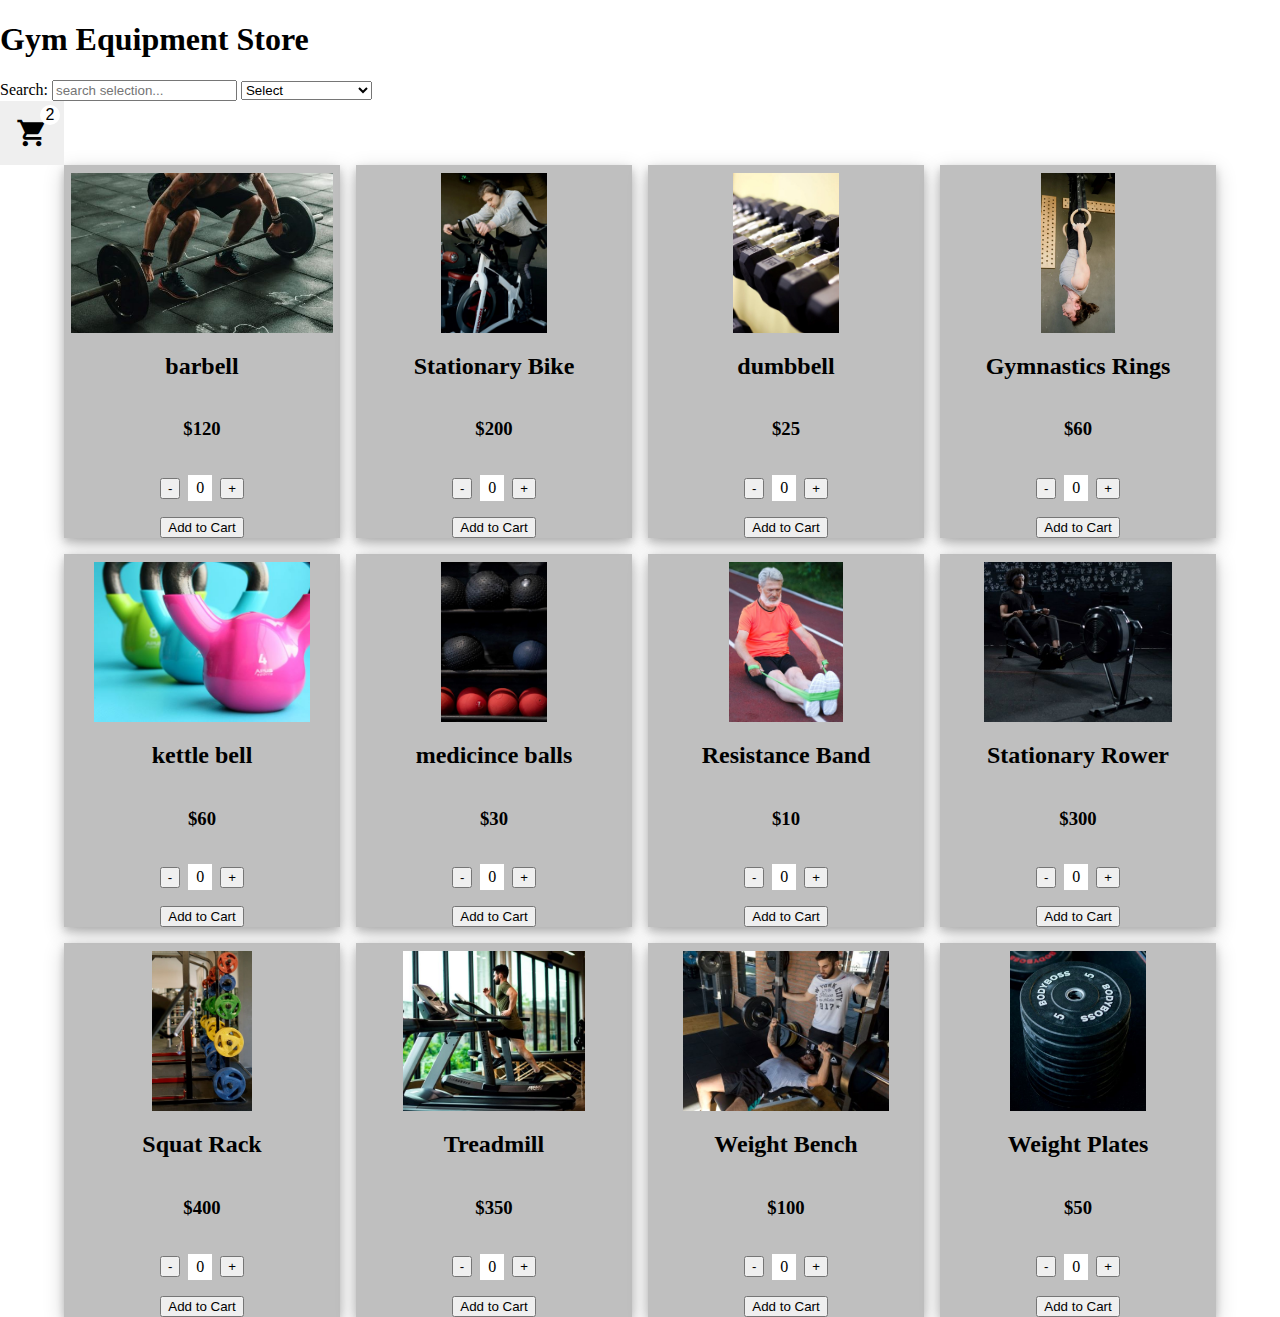
<file: index.html>
<!DOCTYPE html>
<html lang="en">
  <head>
    <meta charset="UTF-8" />
    <meta http-equiv="X-UA-Compatible" content="IE=edge" />
    <meta name="viewport" content="width=device-width, initial-scale=1.0" />
    <title>Gym Equipment Store</title>
    <!-- Google Icons -->
    <link
      href="https://fonts.googleapis.com/icon?family=Material+Icons"
      rel="stylesheet"
    />
    <!-- CSS StyleSheet -->
    <link rel="stylesheet" href="/src/styles.css" />
  </head>
  <body>
    <h1>Gym Equipment Store</h1>
    <div class="search-container">
      <!-- Text Search Start -->
      <label for="search-container"
        >Search:
        <input
          id="search-container"
          type="text"
          placeholder="search selection..."
        />
      </label>
      <!-- Text Serach End -->

      <!-- Drop Down Start -->
      <label for="drop-down">
        <select name="drop-down" id="drop-down">
          <option value="">Select</option>
          <option value="price-high">Price: High to Low</option>
          <option value="price-low">Price: Low to High</option>
          <option value="alphabetical">Alphabetical</option>
        </select>
      </label>
      <!-- Drop Down End -->
    </div>

    <!-- Shopping Cart Start -->
    <button id="cart-button" type="button">
      <span class="material-icons"> shopping_cart </span>
    </button>
    <!-- Shopping Cart End -->

    <div class="main-container">
      <div class="gym-equipment-container"></div>
    </div>
    <script type="module" src="/src/app.js"></script>
  </body>
</html>
</file>
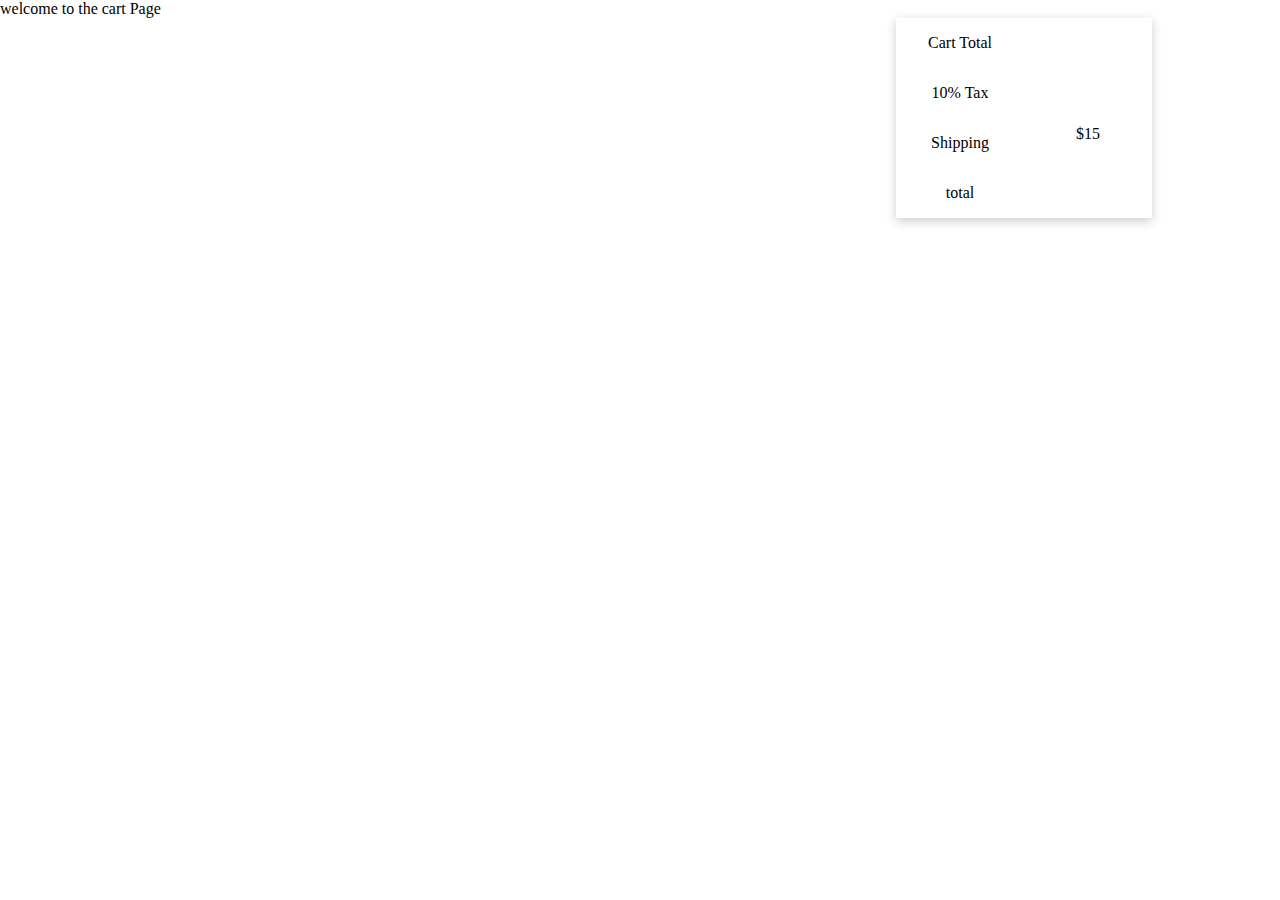
<file: cartpage.html>
<!DOCTYPE html>
<html lang="en">
  <head>
    <meta charset="UTF-8" />
    <meta http-equiv="X-UA-Compatible" content="IE=edge" />
    <meta name="viewport" content="width=device-width, initial-scale=1.0" />
    <title>Cart Page</title>
    <!-- CSS -->
    <link rel="stylesheet" href="./src/cartpagestyles.css" />
  </head>
  <body>
    welcome to the cart Page
    <div class="cart-main-container">
      <div class="equipment-list-container"></div>
    </div>
    <!-- Javascript -->
    <script src="./src/cartpage.js"></script>
  </body>
</html>
</file>
<file: src/styles.css>
body {
  margin: 0;
  padding: 0;
  box-sizing: border-box;
}

/* Cart Button Start */
#cart-button {
  position: relative;
  outline: none;
  border: none;
  width: 4rem;
  height: 4rem;
  display: flex;
  justify-content: center;
  align-items: center;
  cursor: pointer;
}
#cart-button:active {
  background: black;
}
.cart-button-amount {
  position: absolute;
  color: black;
  background: white;
  display: flex;
  justify-content: center;
  align-items: center;
  font-size: 1rem;
  width: 1.25rem;
  height: 1.25rem;
  top: 0.25rem;
  right: 0.25rem;
  border-radius: 50%;
}
.material-icons {
  font-size: 2rem;
}
/* Cart Button End */

/* Main Container Start */
.main-container {
  width: 100%;
  display: flex;
  justify-content: center;
  align-items: center;
}
/* Main Container End */

/* Gym Equipment Container Start */
.gym-equipment-container {
  max-width: 100rem;
  width: 90%;
  display: grid;
  grid-template-columns: repeat(4, 1fr);
  gap: 1rem;
}
@media (max-width: 768px) {
  .gym-equipment-container {
    grid-template-columns: repeat(3, 1fr);
  }
}
@media (max-width: 550px) {
  .gym-equipment-container {
    grid-template-columns: repeat(2, 1fr);
  }
}
@media (max-width: 375px) {
  .gym-equipment-container {
    grid-template-columns: 1fr;
  }
}
/* Gym Equipment Container End */

/* Single Piece Gym Equipment Start */
.single-equipment-container {
  background: rgba(180, 180, 180, 0.856);
  box-shadow: 0 4px 8px 0 rgba(0, 0, 0, 0.2), 0 6px 20px 0 rgba(0, 0, 0, 0.19);
  border: none;
  outline: none;
  display: flex;
  flex-direction: column;
  justify-content: center;
  align-items: center;
}
.equipment-image-container {
  position: relative;
  height: 10rem;
  width: 100%;
  margin-top: 0.5rem;
}
.equipment-image {
  position: absolute;
  top: 0;
  left: 0;
  width: 100%;
  height: 100%;
  object-fit: contain;
}
.single-equipment-information {
  display: flex;
  flex-direction: column;
  justify-content: space-around;
  align-items: center;
}
.order-amount-container {
  display: flex;
  justify-content: center;
  align-items: center;
}
.amount {
  background: white;
  padding: 0.25rem 0.5rem;
  margin-left: 0.5rem;
  margin-right: 0.5rem;
}
/* Single Piece Gym Equipment End */
</file>
<file: src/cartpagestyles.css>
body {
  margin: 0;
  padding: 0;
  box-sizing: border-box;
}

/* Cart Main Container Start */
.cart-main-container {
  width: 100%;
  display: flex;
  justify-content: space-around;
  align-items: center;
}
/* Cart Main Container End */

/* Cost Container Start */
.cart-cost-container {
  position: relative;
  box-shadow: 0 3px 10px rgb(0, 0, 0, 0.2);
  width: 20%;
  display: flex;
  justify-content: center;
  align-items: center;
  align-self: flex-start;
}
.cost-description-container {
  height: 100%;
  width: 50%;

  display: flex;
  flex-direction: column;
  justify-content: center;
  align-items: center;
}
.cost-container {
  width: 50%;
  height: 100%;
  display: flex;
  flex-direction: column;
  justify-content: center;
  align-items: center;
}
/* Cost Container End */

/* Equipment List Container Start */
.equipment-list-container {
  width: 40%;
  display: flex;
  flex-direction: column;
  justify-content: center;
  align-items: flex-start;
}
/* Equipment List Container End */

/* Single Piece Gym Equipment Start */
.single-equipment-container {
  border: none;
  outline: none;
  width: 100%;
  display: flex;
  flex-direction: column;
  justify-content: center;
  align-items: center;
}
.equipment-image-container {
  position: relative;
  height: 10rem;
  width: 100%;
  margin-top: 0.5rem;
}
.equipment-image {
  position: absolute;
  top: 0;
  left: 0;
  width: 100%;
  height: 100%;
  object-fit: contain;
}
.single-equipment-information {
  display: flex;
  flex-direction: column;
  justify-content: space-around;
  align-items: center;
}
/* Single Piece Gym Equipment End */
</file>
